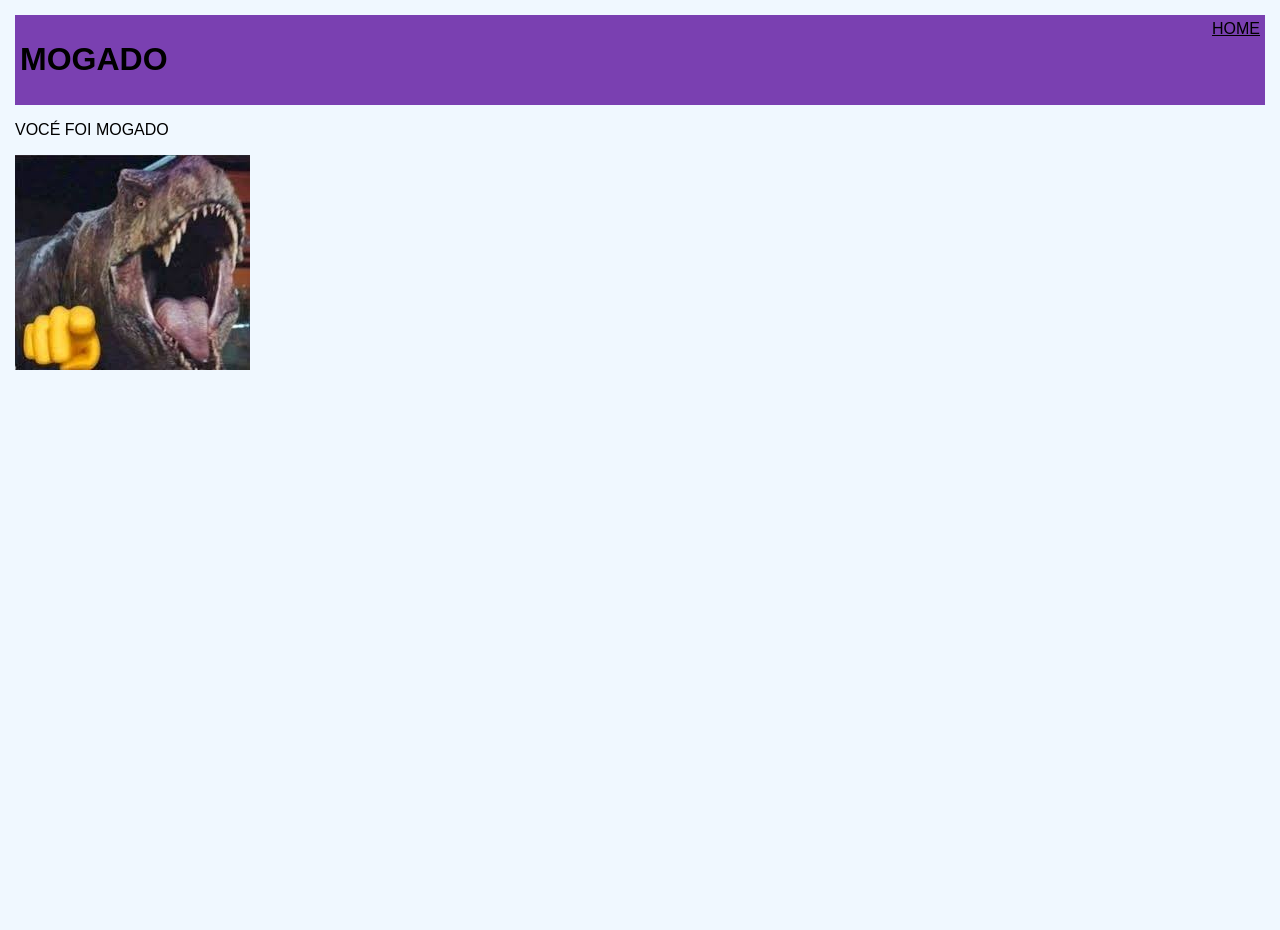
<file: Pagina2.html>
<!DOCTYPE html>
<html lang="pt-br">
<head>
    <meta charset="UTF-8">
    <meta http-equiv="X-UA-Compatible" content="IE=edge">
    <meta name="viewport" content="width=device-width, initial-scale=1.0">
    <title>Pagina 2</title>
    <link rel="stylesheet" href="./style.css">
</head>
<body>
    <main>

        <header><H1>MOGADO</H1>
            <a href="./index.html"class="cor">HOME</a> 
        </header>
        
        
        <P>VOCÉ FOI MOGADO</P>
        <img src="[data-uri]" alt="Foi Mogado"
        height="">
    </main>
    
</body>
</html>
</file>
<file: style.css>
body{
    margin: 10px;
    padding: 5px;
    font-family: Arial, Helvetica, sans-serif;
    height: 100dvh;
    background-color: aliceblue;
    
}
header{
    background-color: rgb(122, 64, 177);
    padding: 5px;
    display: flex;
    text-align: center;
    justify-content: space-between;
}
footer{
    background-color: rgb(122, 64, 177);
    padding: 5px;
    display: flex;
    text-align: center;
    justify-content: space-between;
}
.algo{
    color: red;
}
.cor{
    color: black;

}
#Gostos{
    color: green;
}
.isso{
    color: red;
    display: flex;
    text-align: center;
    justify-content: space-between;
    height: 100px;
}
</file>
